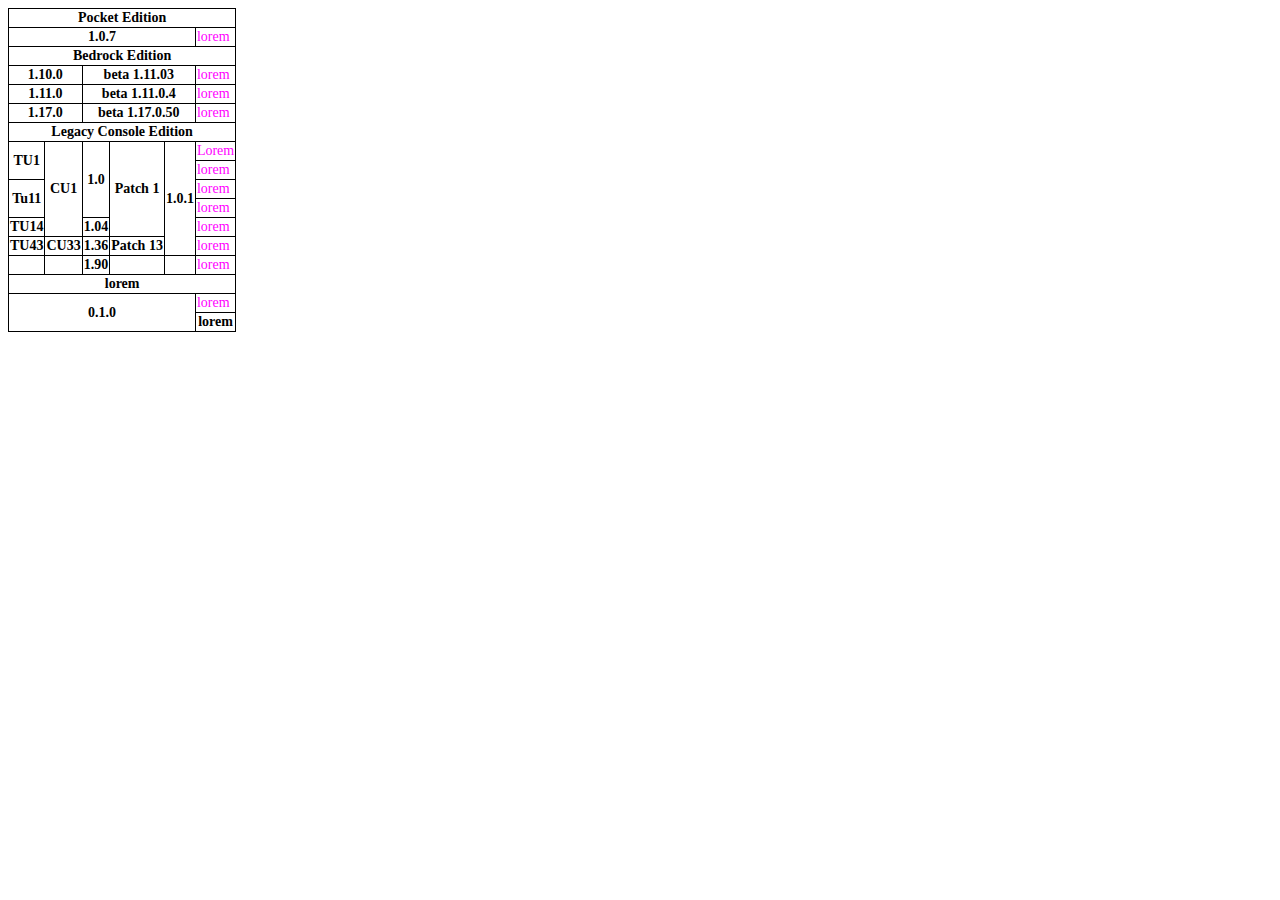
<file: index.html>
<!DOCTYPE html>
<html lang="en">
<head>
    <meta charset="UTF-8">
    <meta name="viewport" content="width=device-width, initial-scale=1.0">
    <title>Document</title>
    <link rel="stylesheet" href="./style.css">
</head>
<body>
    <table >
        <tbody>
            <!-- 1 -->
            <tr>
                <th colspan="6">Pocket Edition</th>
                <!-- <th></th>
                <th></th>
                <th></th>
                <th></th>
                <th></th> -->
            </tr>
            <!-- 2 -->
            <tr>
                <th colspan="5">1.0.7</th>
                <td colspan="2">lorem</td>
                <!-- <th></th>
                <th></th>
                <th></th>
                <th></th> -->
            </tr>
            <!-- 3 -->
            <tr>
                <th colspan="6">Bedrock Edition</th>
                <!-- <th></th>
                <th></th>
                <th></th>
                <th></th>
                <th></th> -->
            </tr>
            <!-- 4 -->
            <tr>
                <th colspan="2">1.10.0</th>
                <th colspan="3">beta 1.11.03</th>
                <td> lorem</td>
                <!-- <th></th>
                <th></th>
                <th></th> -->
            </tr>
            <!-- 5 -->
            <tr>
                <th colspan="2">1.11.0</th>
                <th colspan="3">beta 1.11.0.4</th>
                <td> lorem</td>
                <!-- <th></th>
                <th></th>
                <th></th> -->
            </tr>
            <!-- 6 -->
            <tr>
                <th colspan="2">1.17.0</th>
                <th colspan="3">beta 1.17.0.50</th>
                <td> lorem</td>
                <!-- <th></th>
                <th></th>
                <th></th> -->
            </tr>
            <!-- 7 -->
            <tr>
                <th colspan="6"> Legacy Console Edition</th>
                <!-- <th></th>
                <th></th>
                <th></th>
                <th></th>
                <th></th> -->
            </tr>
            <!-- 8 -->
            <tr>
                <th rowspan="2">TU1</th>
                <th rowspan="5">CU1</th>
                <th rowspan="4">1.0</th>
                <th rowspan="5">Patch 1</th>
                <th rowspan="6">1.0.1</th>
                <td>Lorem</td>
            </tr>
            <!-- 9 -->
            <tr>
                <td>lorem</td>
                <!-- <th></th>
                <th></th>
                <th></th>
                <th></th>
                <th></th> -->
            </tr>
            <!-- 10 -->
            <tr>
                <th rowspan="2">Tu11</th>
                <td>lorem</td>
                <!-- <th></th>
                <th></th>
                <th></th>
                <th></th> -->
            </tr>
            <!-- 11 -->
            <tr>
                <td>lorem</td>
                <!-- <th></th>
                <th></th> -->
                <!-- <th></th>
                <th></th>
                <th></th> -->
            </tr>
            <!-- 12 -->
            <tr>
                <th>TU14</th>
                <th>1.04</th>
                <td>lorem</td>
                <!-- <th></th>
                <th></th>
                <th></th> -->
            </tr>
            <!-- 13 -->
            <tr>
                <th>TU43</th>
                <th>CU33</th>
                <th>1.36</th>
                <th>Patch 13</th>
                <td>lorem</td>
                <!-- <th></th> -->
            </tr>
            <!-- 14 -->
            <tr>
                <th></th>
                <th></th>
                <th>1.90</th>
                <th></th>
                <th></th>
                <td>lorem</td>
            </tr>
            <!-- 15 -->
            <tr>
                <th colspan="6">lorem</th>
                <!-- <th></th>
                <th></th>
                <th></th>
                <th></th>
                <th></th> -->
            </tr>
            <!-- 16 -->
            <tr>
                <th colspan="5" rowspan="2">0.1.0</th>
                <td>lorem</td>
                <!-- <th></th>
                <th></th>
                <th></th>
                <th></th> -->
            </tr>
            <!-- 17 -->
            <tr>
                <th>lorem</th>
                <!-- <th></th>
                <th></th>
                <th></th>
                <th></th>
                <th></th> -->
            </tr>
        </tbody>
    </table>   
</body>
</html>
</file>
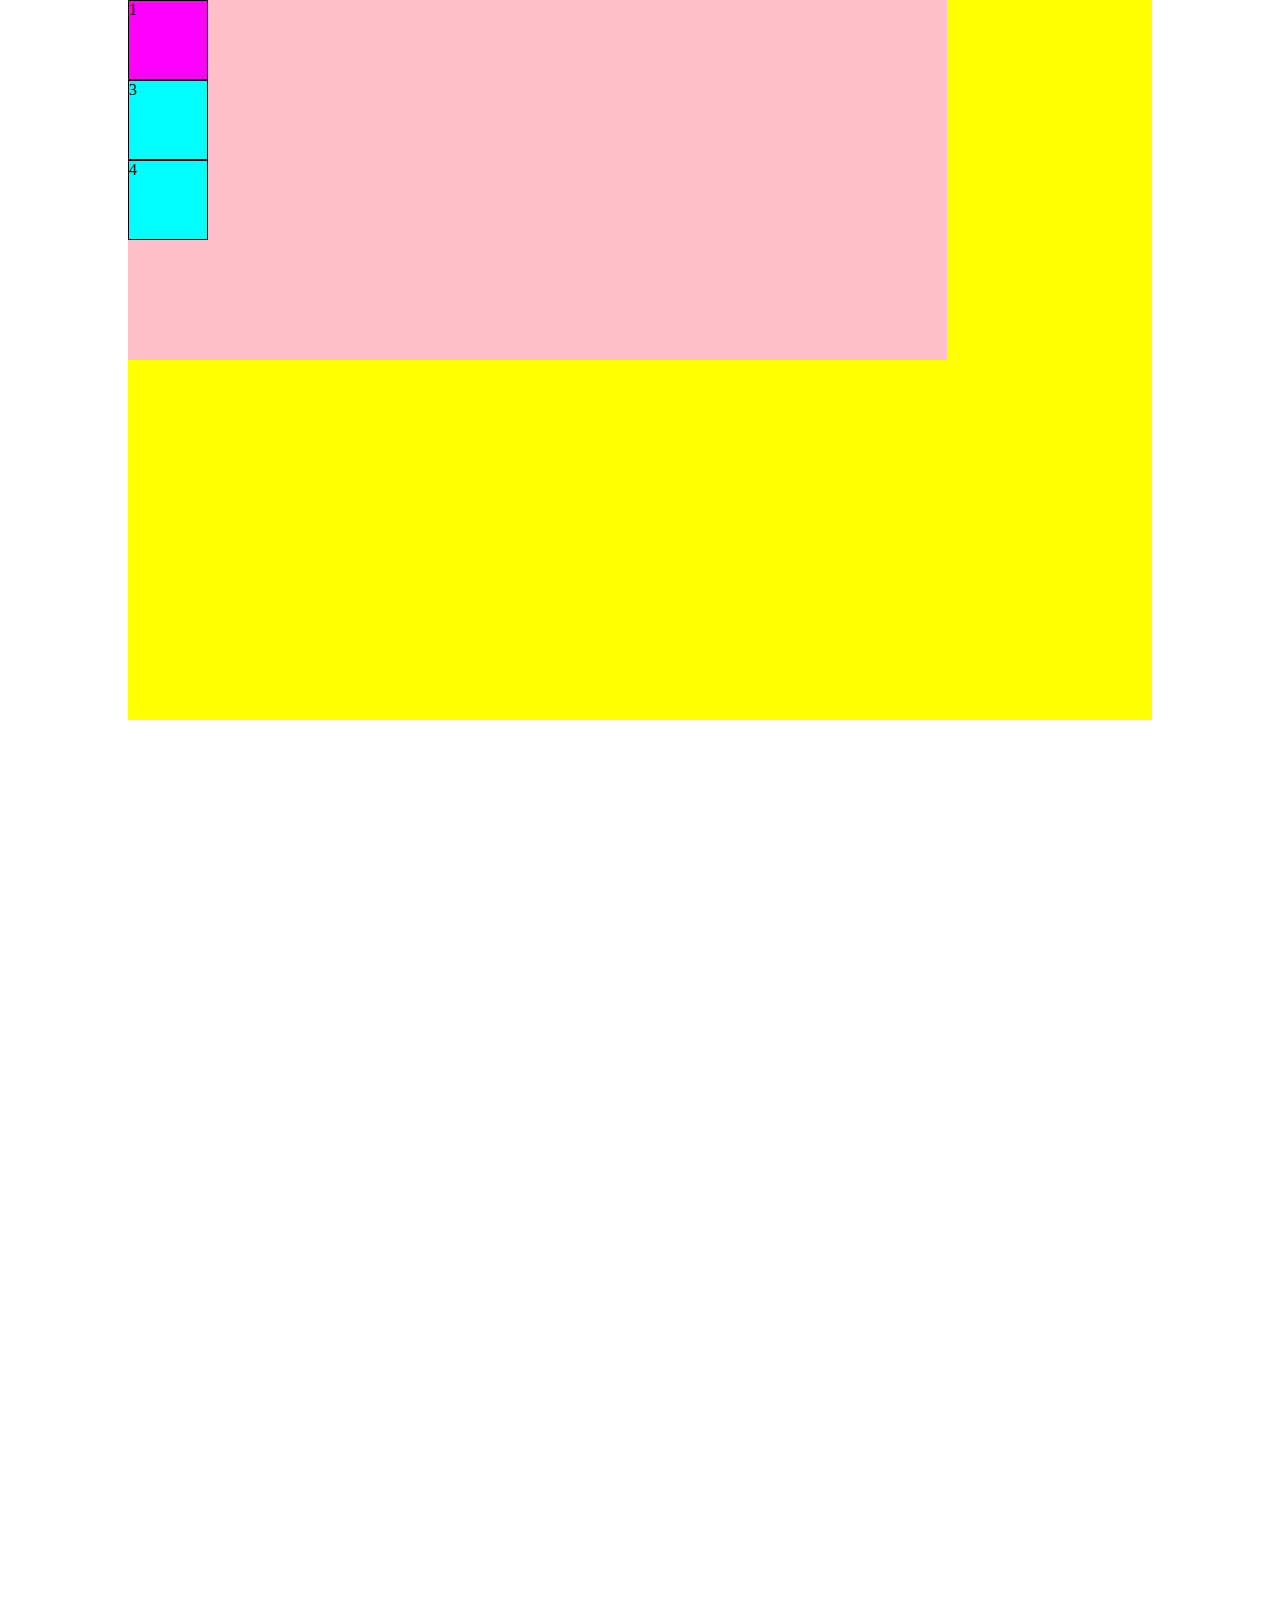
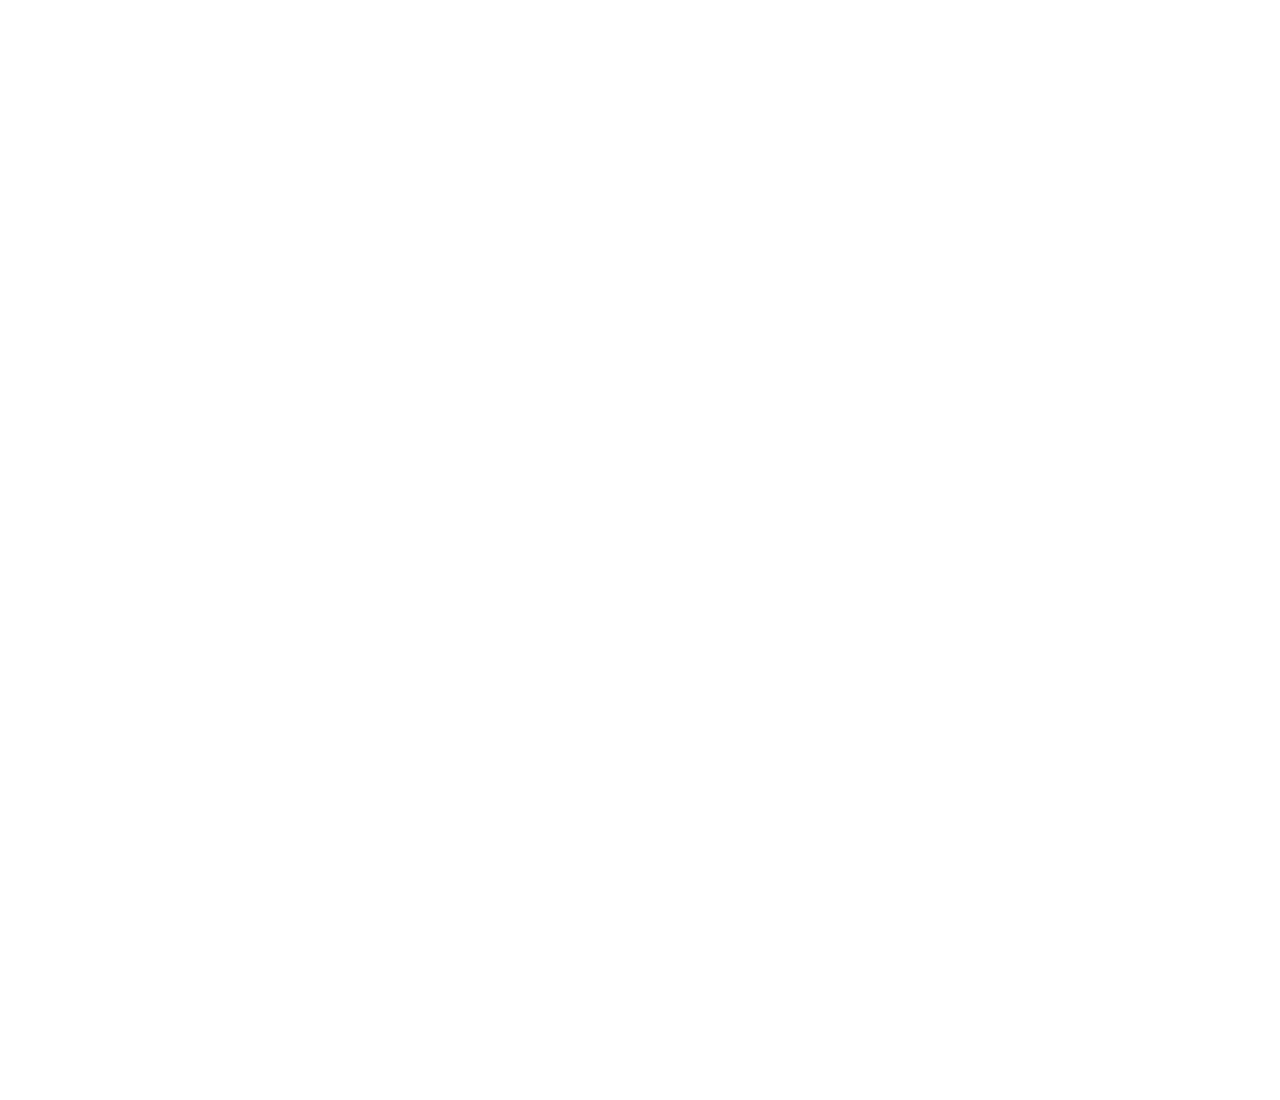
<file: practice/index.html>
<!DOCTYPE html>
<html lang="en">
<head>
    <meta charset="UTF-8">
    <meta name="viewport" content="width=device-width, initial-scale=1.0">
    <title>Document</title>
    <link rel="stylesheet" href="./style.css">
</head>
<body> 
    <!-- .wrapper>.parent>.child*4{$} -->
    <div class="wrapper">
    <div class="parent">
    <div class="child absolute"  >1</div>
    <div class="child">2</div>
    <div class="child">3</div>
    <div class="child">4</div>
    </div>
</div>
</body>
</html>
</file>
<file: style.css>
table{
    border-collapse: collapse;
}
th,
td{
    border: 1px solid  black;
}
th{
    color: black;
}
:root{
    font-size: 14px;
}
*:hover{
    color: fuchsia;
}
</file>
<file: practice/style.css>
*{
    box-sizing: border-box;
}

body{
    height: 300vh;
    margin: 0;
    /* position: relative;
    } */}

.wrapper{
    width: 80%;
    height: 80vh;
    margin: auto;
    background-color: yellow;
    position: relative;
    
}
.parent{
    
    width: 80%;
    height: 50%;
    background-color: pink;
    /* position: relative;
} */}
.child{
    width: 80px;
    height: 80px;
    border: 1px solid #000;
    background-color: aqua;
}

.static{
    position: static;
    /* top: 10px;
    left: 10vw; */
}

.relative{
    /* position: relative; */
    /* top: -20px; */
    /* bottom: -20px; */
    top: 10px;
    left: 100%;
    z-index: 10;
    /* z-index: -1; елемент сховався*/}

.fixed{
    border-radius: 50%;
    text-align: center;
    position: fixed;
    top: 10px;
    right: 10px;
    z-index: 999;
    
}
.absolute{
    /* position: absolute; */
    position: absolute;
    /* top: 0; */
    /* bottom: 0; */
    /* left: 0; */
    /* right: 0; */
    background-color:fuchsia;
    /* width: 100%;
    height: 100%; */
}
</file>
